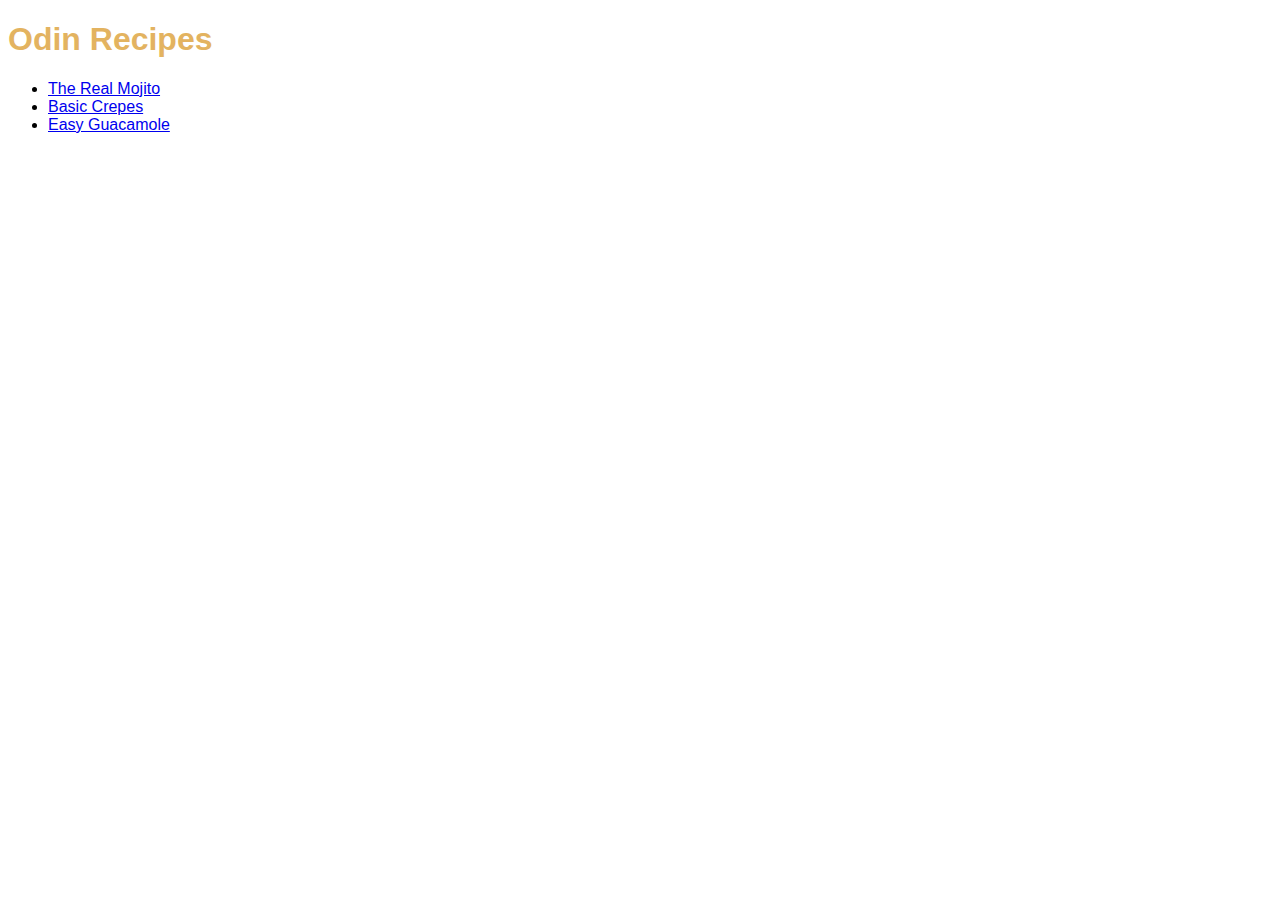
<file: index.html>
<!DOCTYPE html>
<html lang="en">
<head>
    <meta charset="UTF-8">
    <meta http-equiv="X-UA-Compatible" content="IE=edge">
    <meta name="viewport" content="width=device-width, initial-scale=1.0">
    <link rel="stylesheet" href="./style/style.css">
    <title>Odin Recipes</title>
</head>
<body>
    <h1>Odin Recipes</h1>
    <ul>
        <li><a href="./recipes/the-real-mojito.html">The Real Mojito</a></li>
        <li><a href="./recipes/basic-crepes.html">Basic Crepes</a></li>
        <li><a href="./recipes/easy-guacamole.html">Easy Guacamole</a></li>
    </ul>
</body>
</html>
</file>
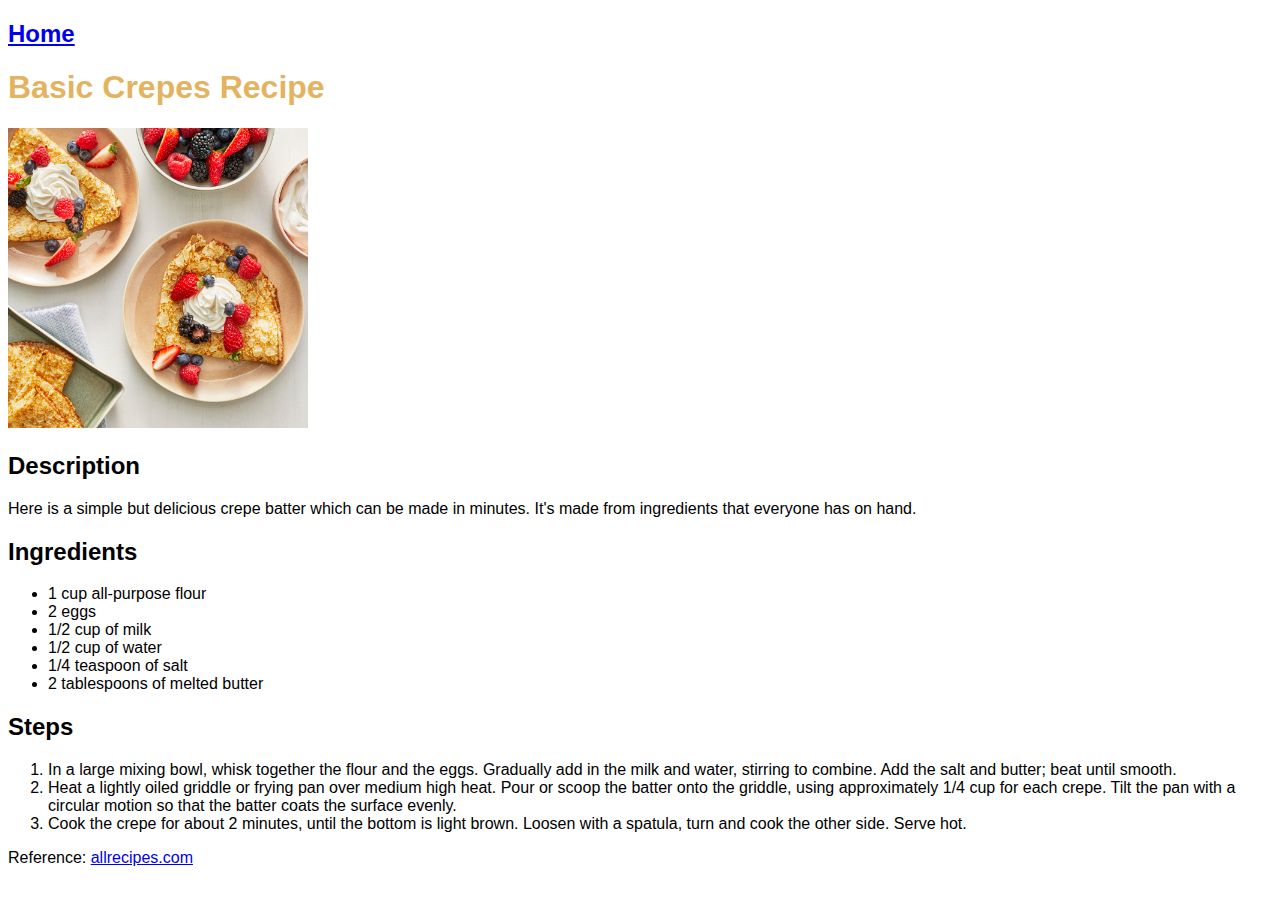
<file: recipes/basic-crepes.html>
<!DOCTYPE html>
<html lang="en">
<head>
    <meta charset="UTF-8">
    <meta http-equiv="X-UA-Compatible" content="IE=edge">
    <meta name="viewport" content="width=device-width, initial-scale=1.0">
    <link rel="stylesheet" href="../style/style.css">
    <title>Basic Crepes</title>
</head>
<body>
    <h2><a href="../index.html">Home</a></h2>
    <h1>Basic Crepes Recipe</h1>
        <img src="../images/crepes.jpeg" alt="Example image of crepes." width="300">
        <h2>Description</h2>
            <p>
                Here is a simple but delicious crepe batter which can be made in minutes. It's made from 
                ingredients that everyone has on hand.
            </p>
        <h2>Ingredients</h2>
                <ul>
                    <li>1 cup all-purpose flour</li>
                    <li>2 eggs</li>
                    <li>1/2 cup of milk</li>
                    <li>1/2 cup of water</li>
                    <li>1/4 teaspoon of salt</li>
                    <li>2 tablespoons of melted butter</li>
                </ul>
        <h2>Steps</h2>
                <ol>
                    <li>In a large mixing bowl, whisk together the flour and the eggs. Gradually add in 
                        the milk and water, stirring to combine. Add the salt and butter; beat until smooth.</li>
                    <li>Heat a lightly oiled griddle or frying pan over medium high heat. Pour or scoop the 
                        batter onto the griddle, using approximately 1/4 cup for each crepe. Tilt the pan with 
                        a circular motion so that the batter coats the surface evenly.</li>
                    <li>Cook the crepe for about 2 minutes, until the bottom is light brown. Loosen with a spatula, 
                        turn and cook the other side. Serve hot.</li>
                </ol>
        <p>Reference: <a href="https://www.allrecipes.com/recipe/16383/basic-crepes/">allrecipes.com</a></p>
        
</body>
</html>
</file>
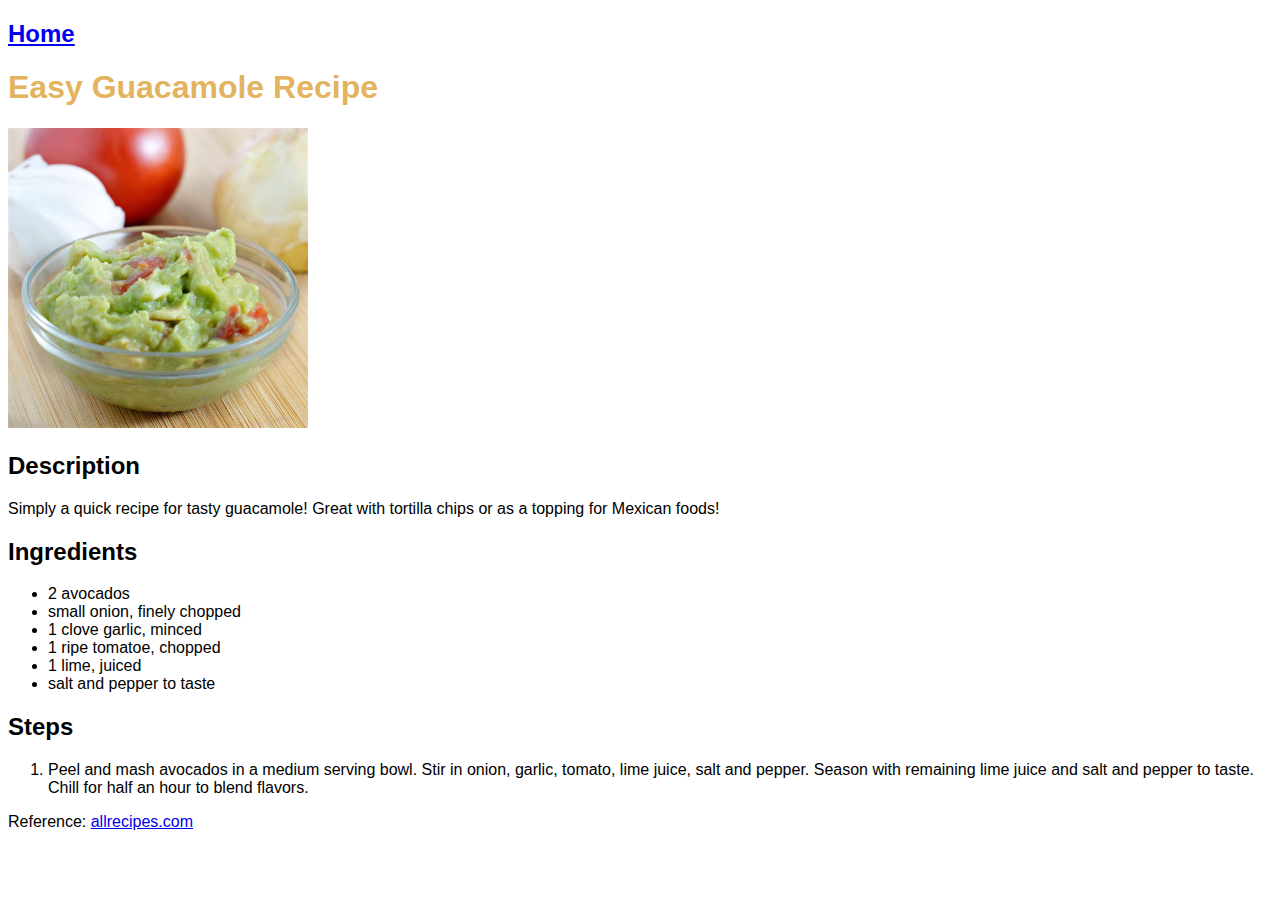
<file: recipes/easy-guacamole.html>
<!DOCTYPE html>
<html lang="en">
<head>
    <meta charset="UTF-8">
    <meta http-equiv="X-UA-Compatible" content="IE=edge">
    <meta name="viewport" content="width=device-width, initial-scale=1.0">
    <link rel="stylesheet" href="../style/style.css">
    <title>Easy Guacamole</title>
</head>
<body>
    <h2><a href="../index.html">Home</a></h2>
    <h1>Easy Guacamole Recipe</h1>
        <img src="../images/guacamole.jpeg" alt="Example image of guacamole." width="300">
        <h2>Description</h2>
            <p>
                Simply a quick recipe for tasty guacamole! Great with tortilla chips or as a topping for Mexican foods!
            </p>
        <h2>Ingredients</h2>
                <ul>
                    <li>2 avocados</li>
                    <li>small onion, finely chopped</li>
                    <li>1 clove garlic, minced</li>
                    <li>1 ripe tomatoe, chopped</li>
                    <li>1 lime, juiced</li>
                    <li>salt and pepper to taste</li>
                </ul>
        <h2>Steps</h2>
                <ol>
                    <li>Peel and mash avocados in a medium serving bowl. Stir in onion, garlic, tomato, lime juice, salt 
                        and pepper. Season with remaining lime juice and salt and pepper to taste. Chill for half an hour 
                        to blend flavors.</li>
                </ol>
        <p>Reference: <a href="https://www.allrecipes.com/recipe/14064/easy-guacamole/">allrecipes.com</a></p>
        
</body>
</html>
</file>
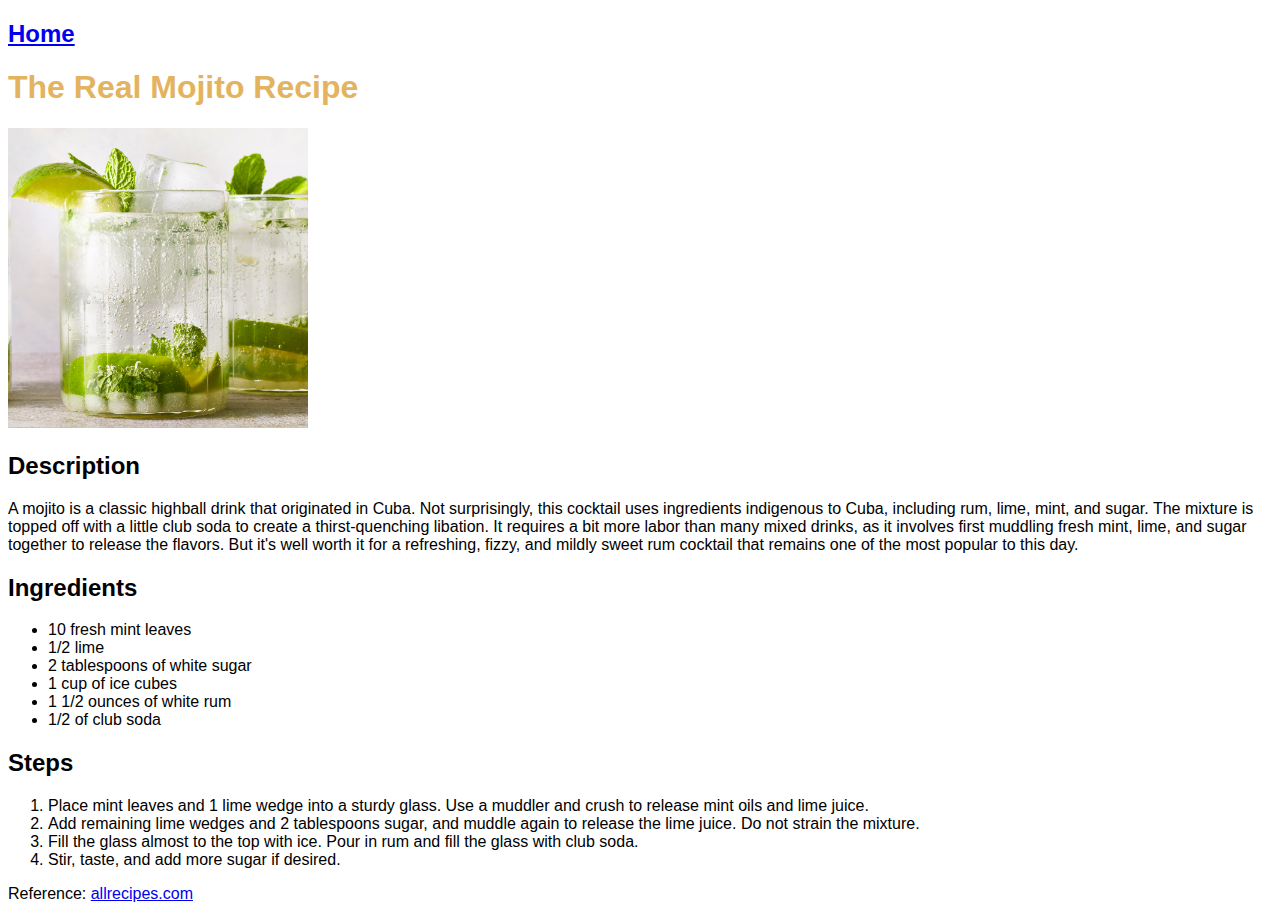
<file: recipes/the-real-mojito.html>
<!DOCTYPE html>
<html lang="en">
<head>
    <meta charset="UTF-8">
    <meta http-equiv="X-UA-Compatible" content="IE=edge">
    <meta name="viewport" content="width=device-width, initial-scale=1.0">
    <link rel="stylesheet" href="../style/style.css">
    <title>The Real Mojito Recipe</title>
</head>
<body>
    <h2><a href="../index.html">Home</a></h3>
    <h1>The Real Mojito Recipe</h1>
        <img src="../images/mojito.jpeg" alt="Example image of a mojito beaverage." width="300">
        <h2>Description</h2>
            <p>
                A mojito is a classic highball drink that originated in Cuba. Not surprisingly, 
                this cocktail uses ingredients indigenous to Cuba, including rum, lime, mint, and 
                sugar. The mixture is topped off with a little club soda to create a thirst-quenching 
                libation. It requires a bit more labor than many mixed drinks, as it involves first 
                muddling fresh mint, lime, and sugar together to release the flavors. But it's well 
                worth it for a refreshing, fizzy, and mildly sweet rum cocktail that remains one of the 
                most popular to this day.
            </p>
        <h2>Ingredients</h2>
                <ul>
                    <li>10 fresh mint leaves</li>
                    <li>1/2 lime</li>
                    <li>2 tablespoons of white sugar</li>
                    <li>1 cup of ice cubes</li>
                    <li>1 1/2 ounces of white rum</li>
                    <li>1/2 of club soda</li>
                </ul>
        <h2>Steps</h2>
                <ol>
                    <li>Place mint leaves and 1 lime wedge into a sturdy glass. Use a muddler and crush 
                        to release mint oils and lime juice.</li>
                    <li>Add remaining lime wedges and 2 tablespoons sugar, and muddle again to release 
                        the lime juice. Do not strain the mixture.</li>
                    <li>Fill the glass almost to the top with ice. Pour in rum and fill the glass with 
                        club soda.</li>
                    <li>Stir, taste, and add more sugar if desired.</li>
                </ol>
        <p>Reference: <a href="https://www.allrecipes.com/recipe/147363/the-real-mojito/">allrecipes.com</a></p>
        
</body>
</html>
</file>
<file: style/style.css>
*{
    font-family: Helvetica, Arial, sans-serif;
}

h1{
    color: #E3B360;
    font-family: Papyrus, Helvetica, sans-serif;
}

li{
    font-weight: 100;
}
</file>
